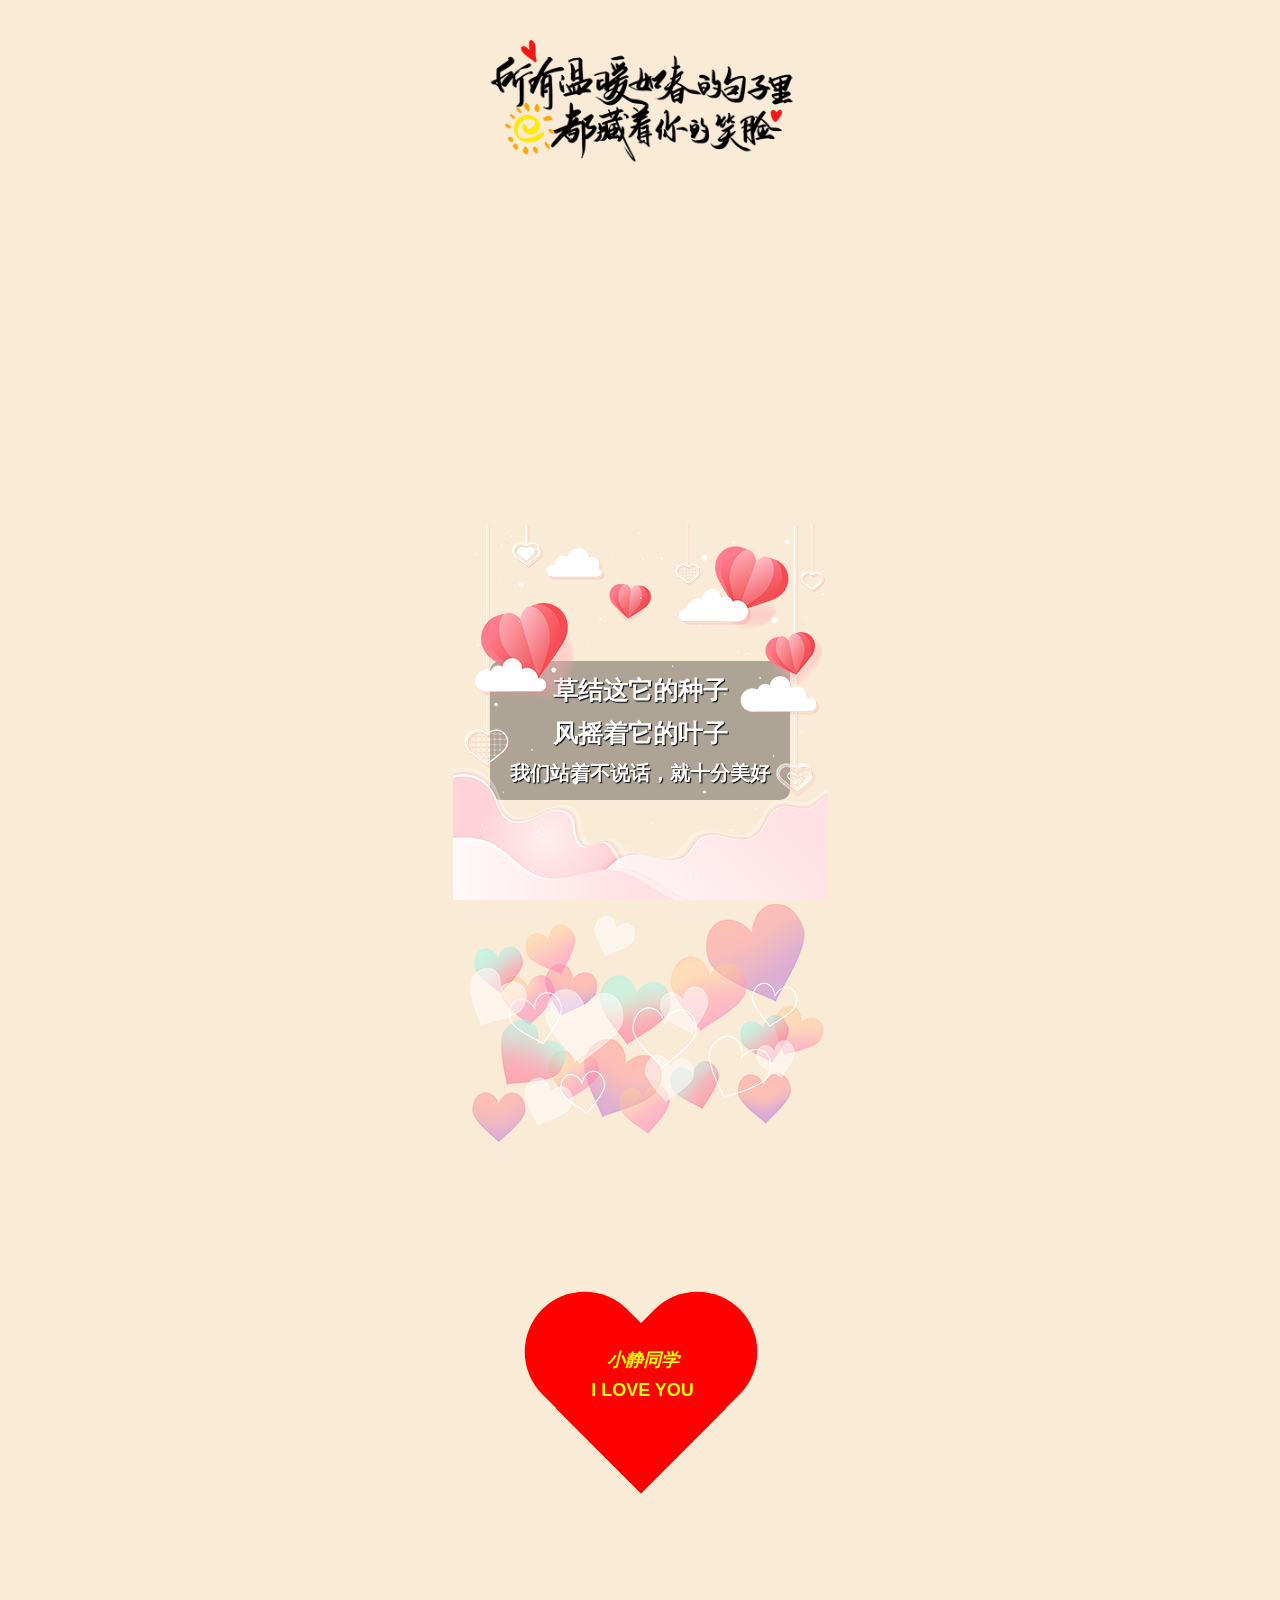
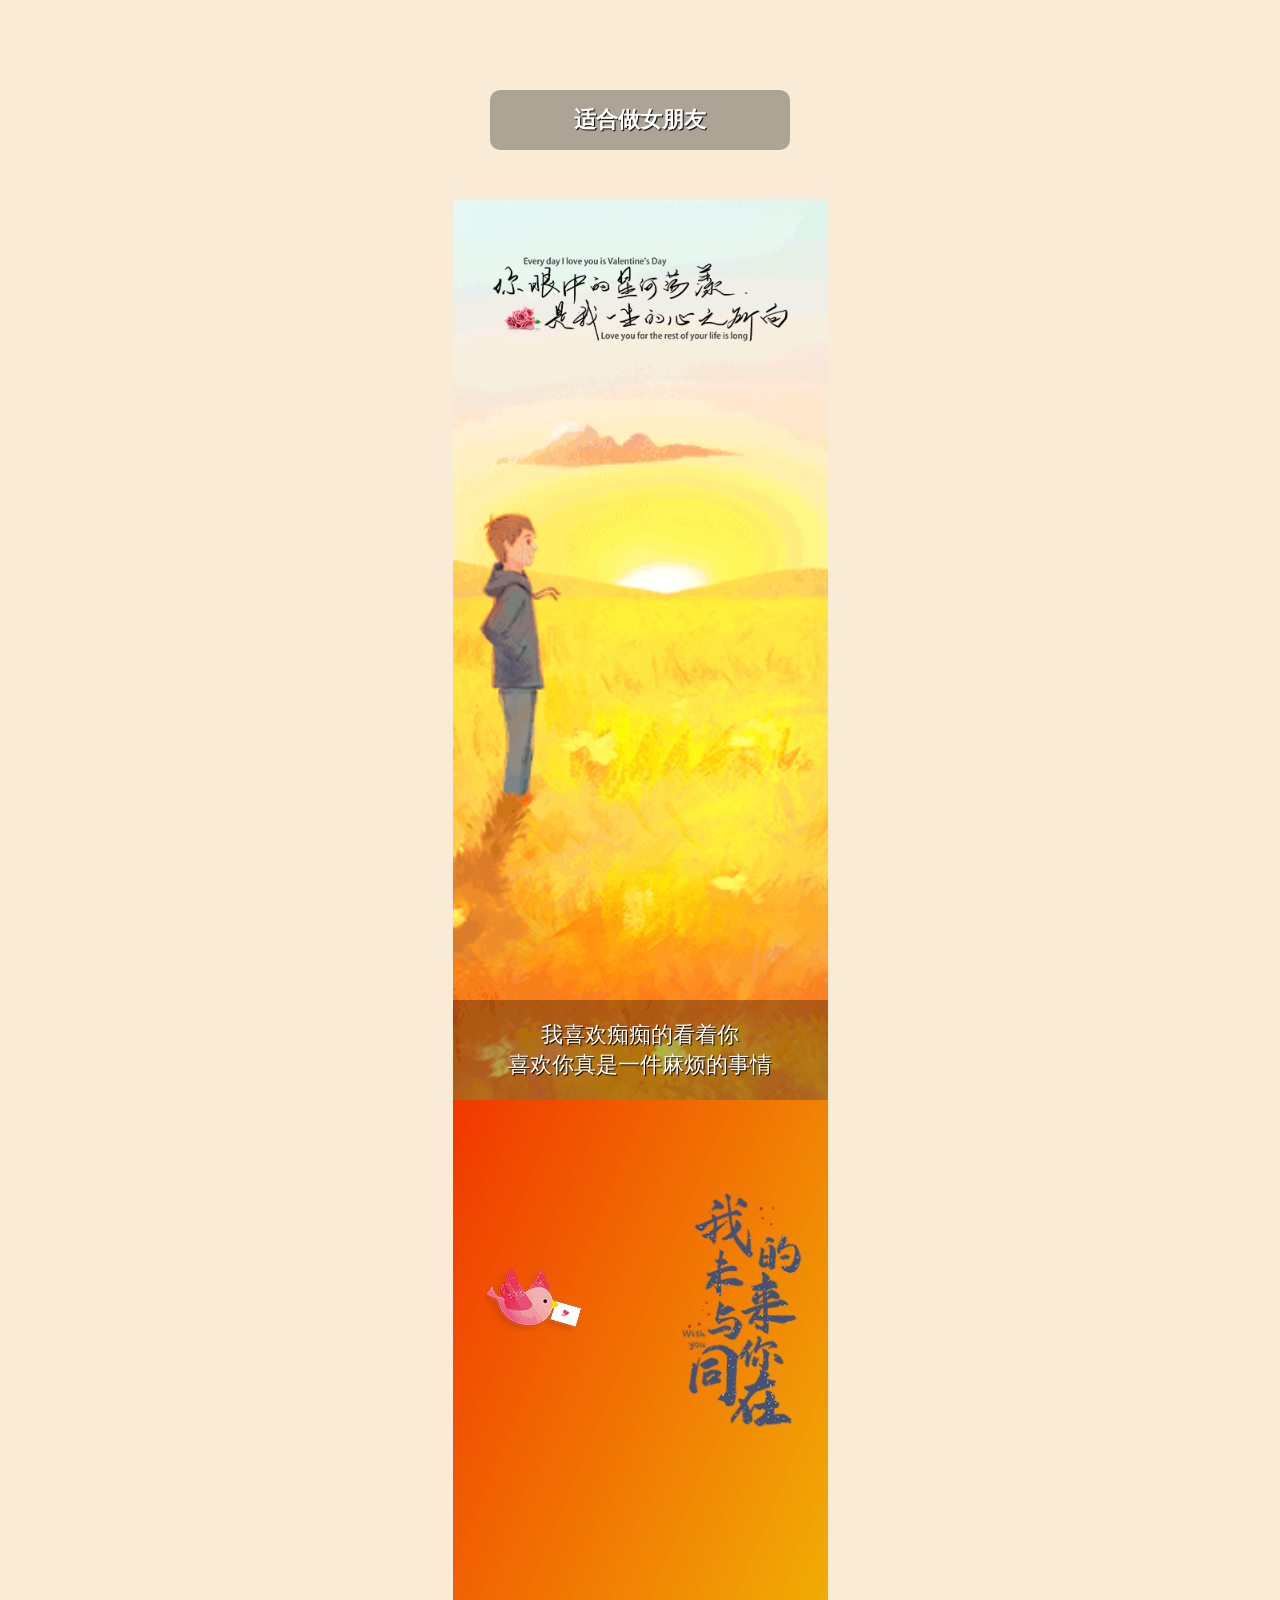
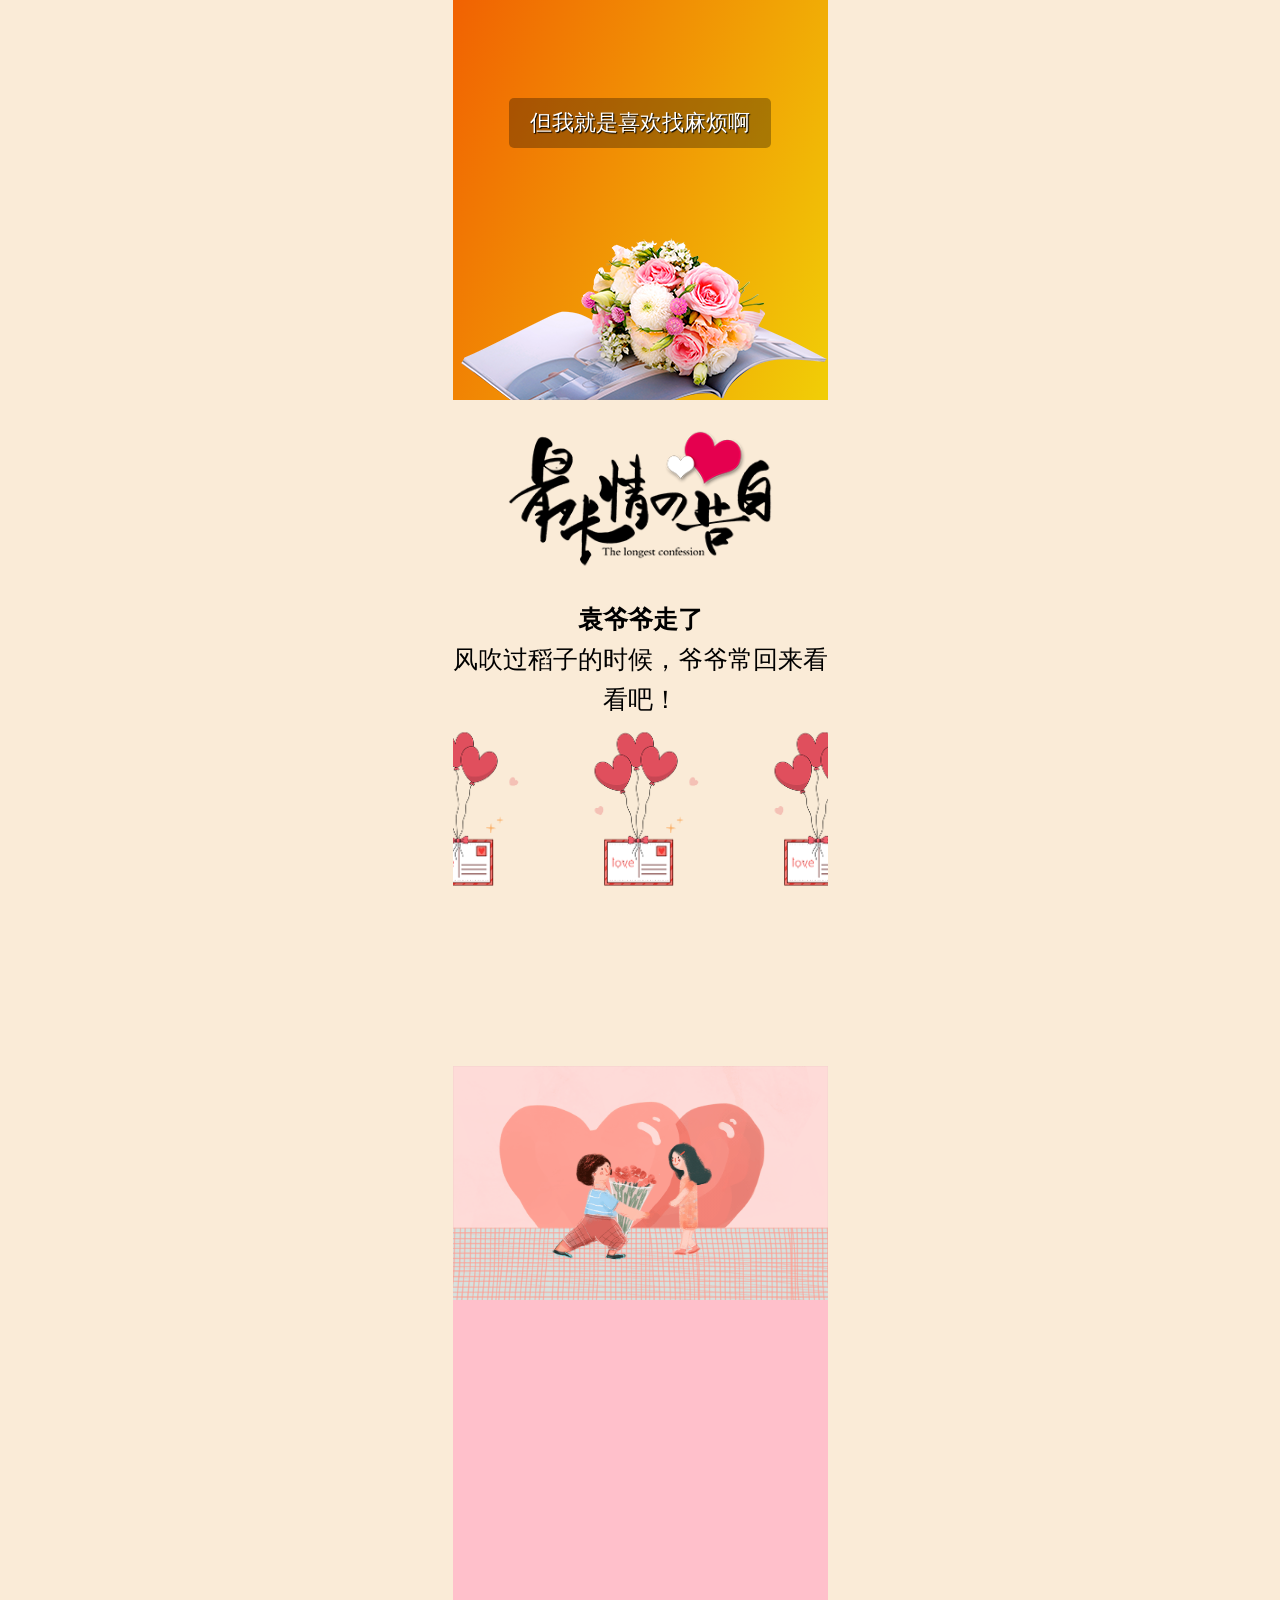
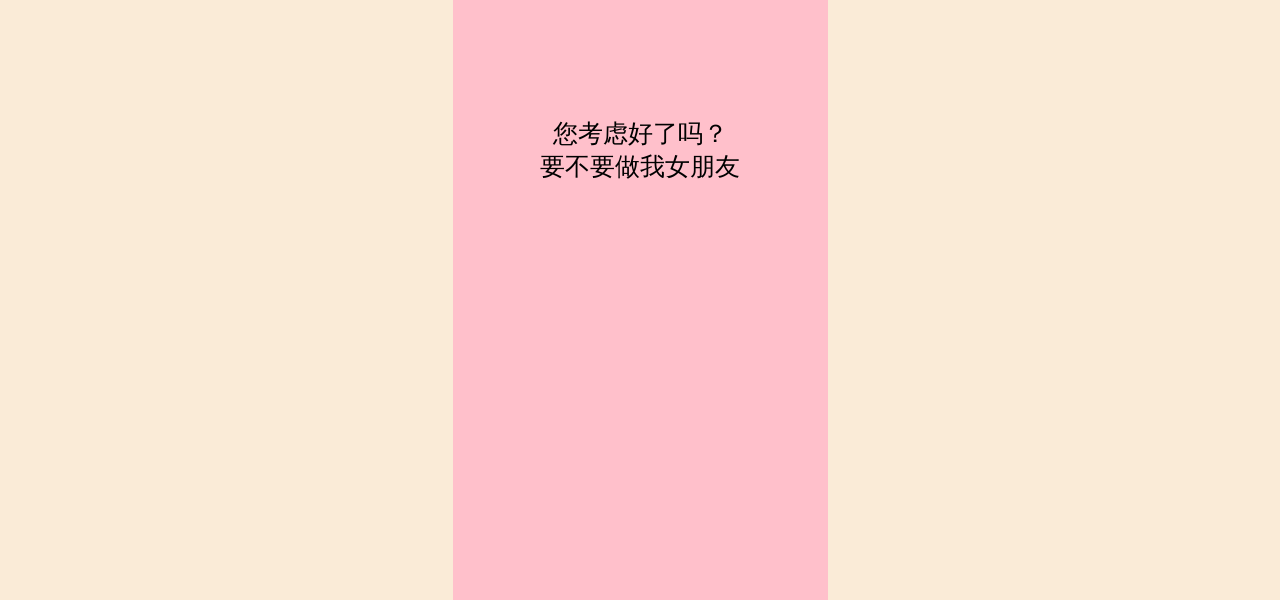
<file: index.html>
<!DOCTYPE html>
<html lang="en">

<head>
    <meta charset="UTF-8">
    <meta name="viewport" content="width=device-width, initial-scale=1.0">
    <title>爱的感觉</title>
    <link rel="stylesheet" href="css/love.css">
    <link rel="stylesheet" href="css/flash.css">
</head>

<body>
    <div class="wrap">
        <div class="one">
            <div class="xiao flash"></div>
            <h1 class="flash">
                <strong class="flash">草结这它的种子</strong>
				<strong class="flash">风摇着它的叶子</strong>
                <span class="flash">我们站着不说话，就十分美好</span>
            </h1>
            <div class="bottom flash"></div>
        </div>
        <div class='two'>
            <div class="top flash"></div>
            <div class="xin flash">
                <h2>
                    <p class="flash"><em>小静同学</em></p>
                    <p class="en flash">I LOVE YOU</p>
                </h2>
            </div>
            <h1 class="flash">
                适合做女朋友
            </h1>
        </div>
        <div class="three flash">
            <div class="eye flash"></div>
            <div class="Textbottom">
                <p class="flash">我喜欢痴痴的看着你</p>
                <p class="flash">喜欢你真是一件麻烦的事情</p>
            </div>
        </div>
        <div class="four">
            <div class="me flash"></div>
            <div class="brid  flash"></div>
            <div class="text2 flash">
                但我就是喜欢找麻烦啊
            </div>
            <div class="flower flash"></div>
        </div>
        <div class="five">
            <div class="lover flash">

            </div>
            <div class="text">
                <strong class="flash">
                    袁爷爷走了
                </strong>
                <span class="flash">
                    风吹过稻子的时候，爷爷常回来看看吧！
                </span>
            </div>
            <div class="qiu flash">

            </div>
        </div>
        <div class="six">
            <p class="flash">
                您考虑好了吗？
            </p>
            <p class="flash">要不要做我女朋友</p>
        </div>
    </div>

<script>


// 程序员的世界中，重复两次及两次以上的事情不做！

 function loveShow(){
       var animateArray = ['inSmallUp','inDown','inUp','inRight','inLeft','fadeBigIn','inSmallDown','heart'];
    //    声明了一个数组
    console.log(animateArray[9])
       var documentClientHeight = document.documentElement.clientHeight;
       var flash = document.getElementsByClassName('flash')
    //    console.log(flash.length)
       var n=0;
       for(var index = 0;index < flash.length; index++){
           var el = flash[index];
           var elClinentTop  = el.getBoundingClientRect().top;
           if(documentClientHeight >= elClinentTop){
            //   你想要的操作
              el.classList.add(animateArray[n])
              el.style['animation-delay']=n * 100 + "ms";
           }else{
              el.classList.remove(animateArray[n])
           }
           console.log(n)
           n++;
           if(n>=animateArray.length - 1){
                n = 0;
           }

       }
  }

  loveShow()

  window.addEventListener('scroll',loveShow)
</script>
</body>

</html>
</file>
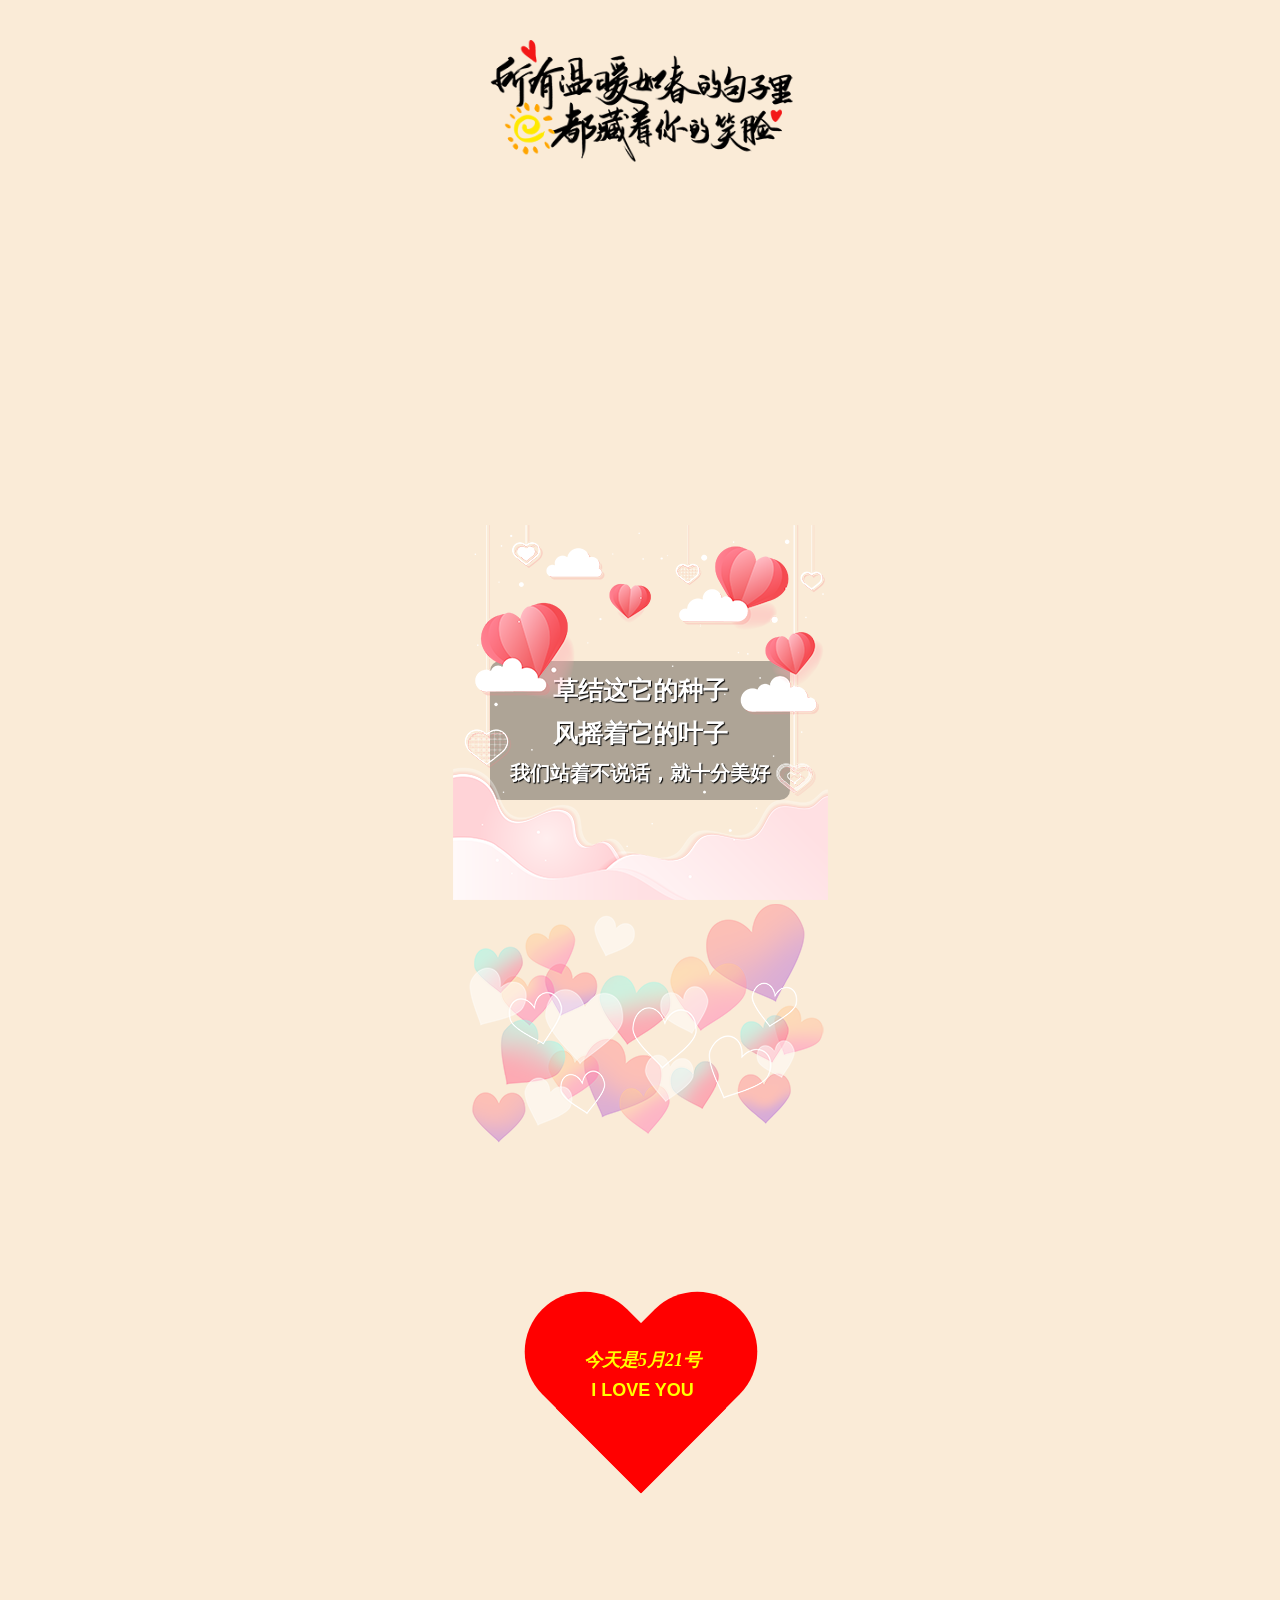
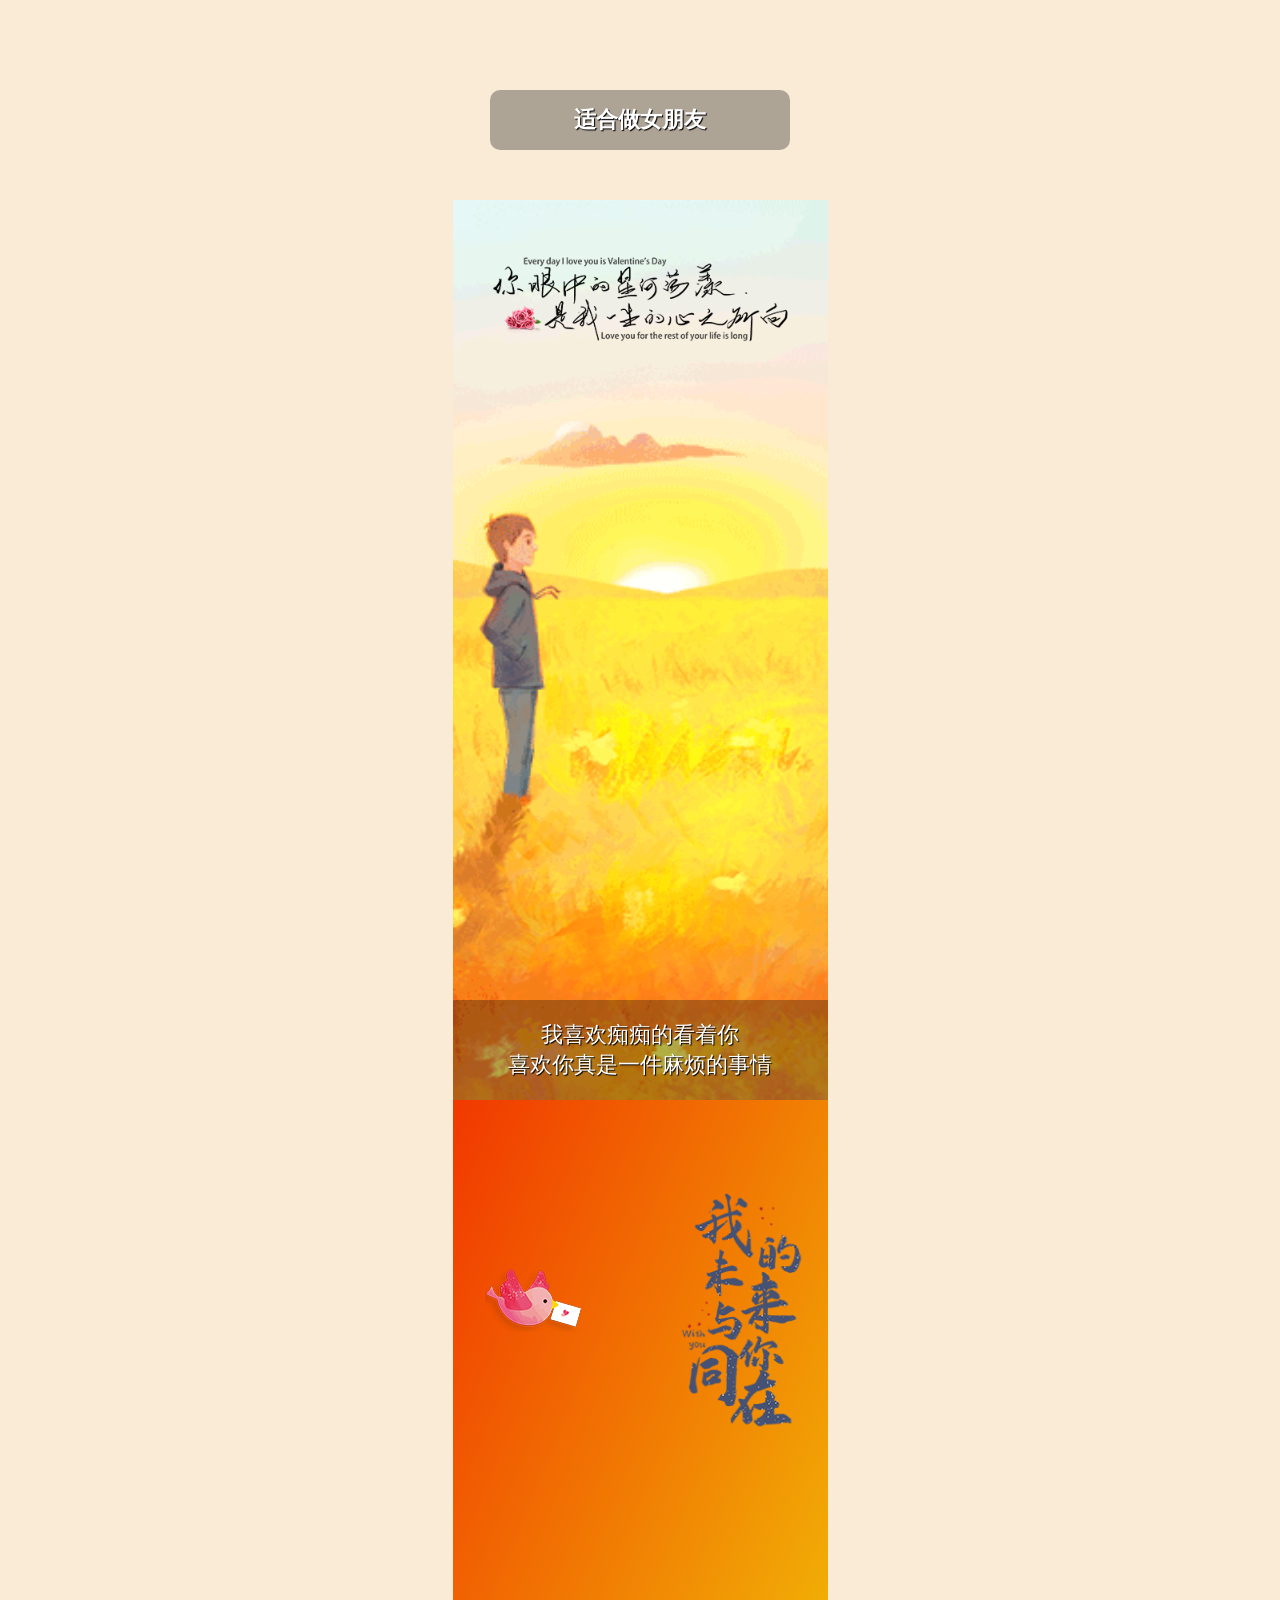
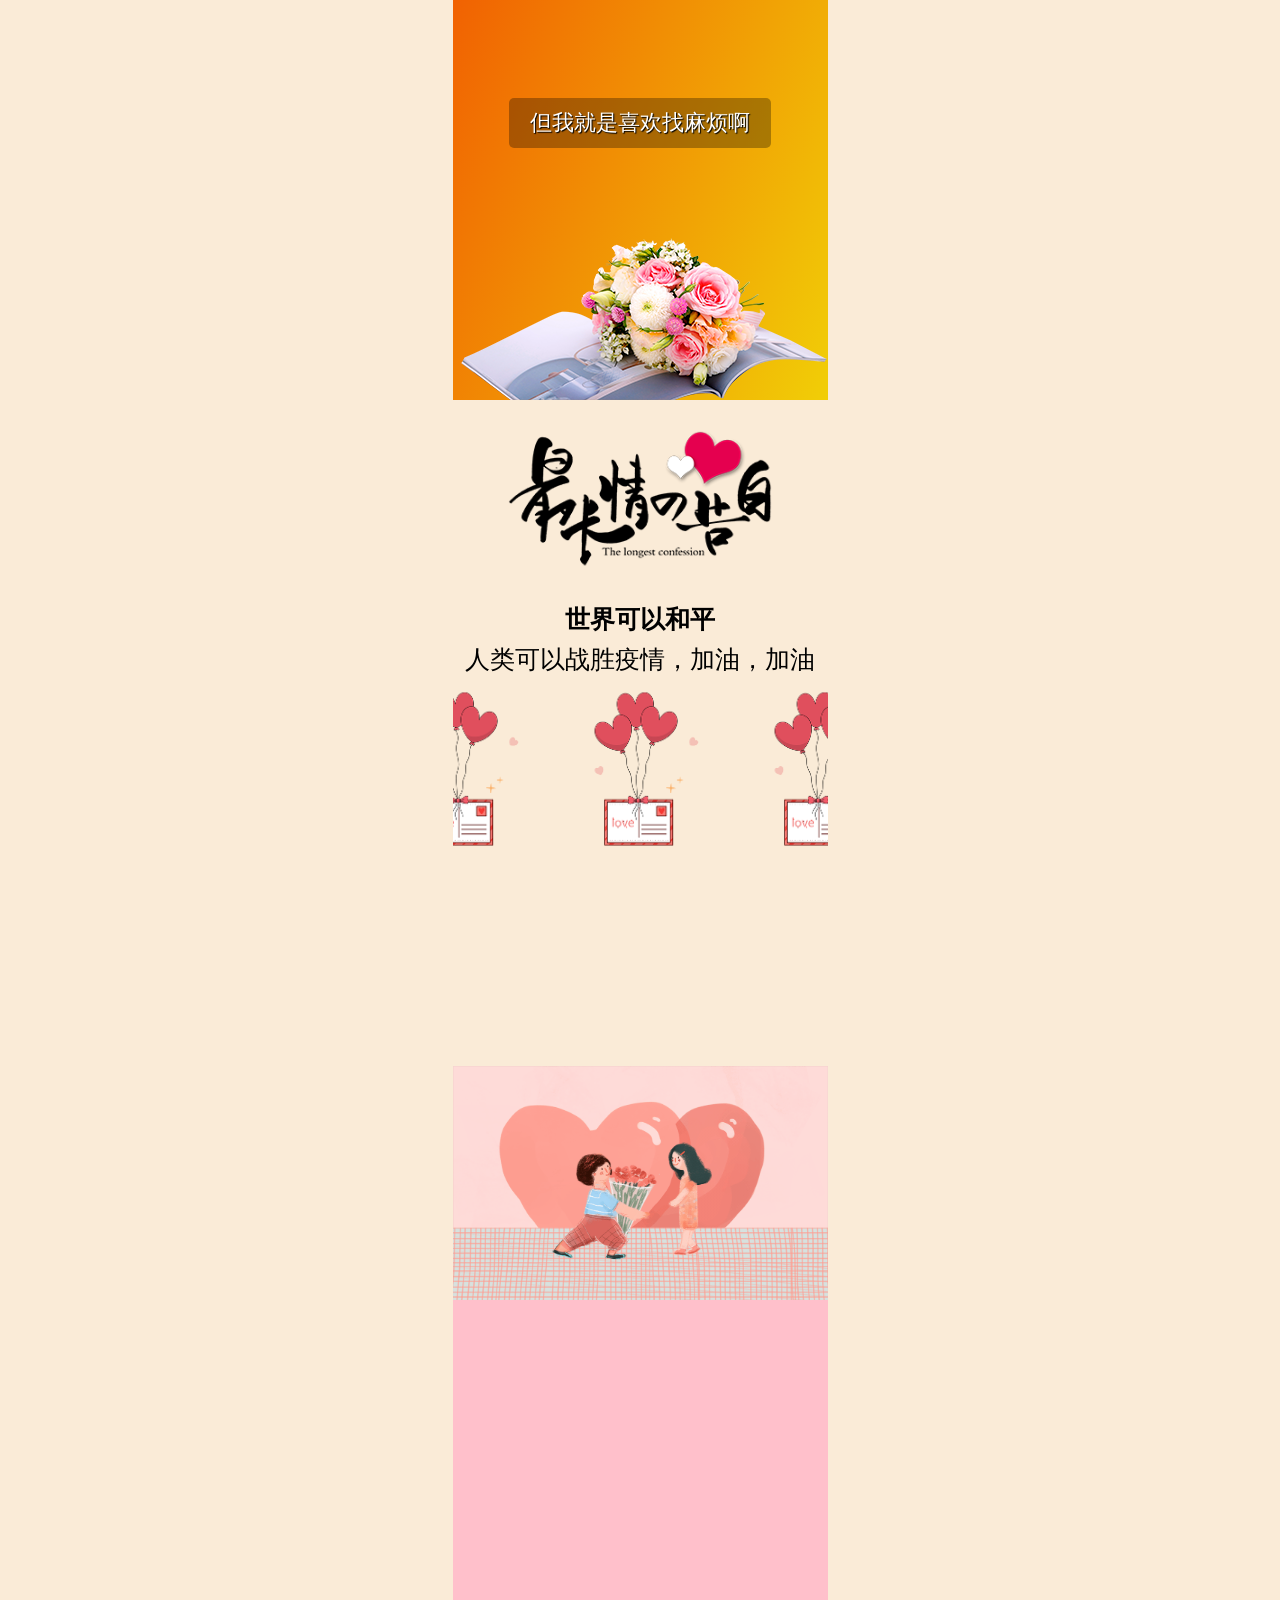
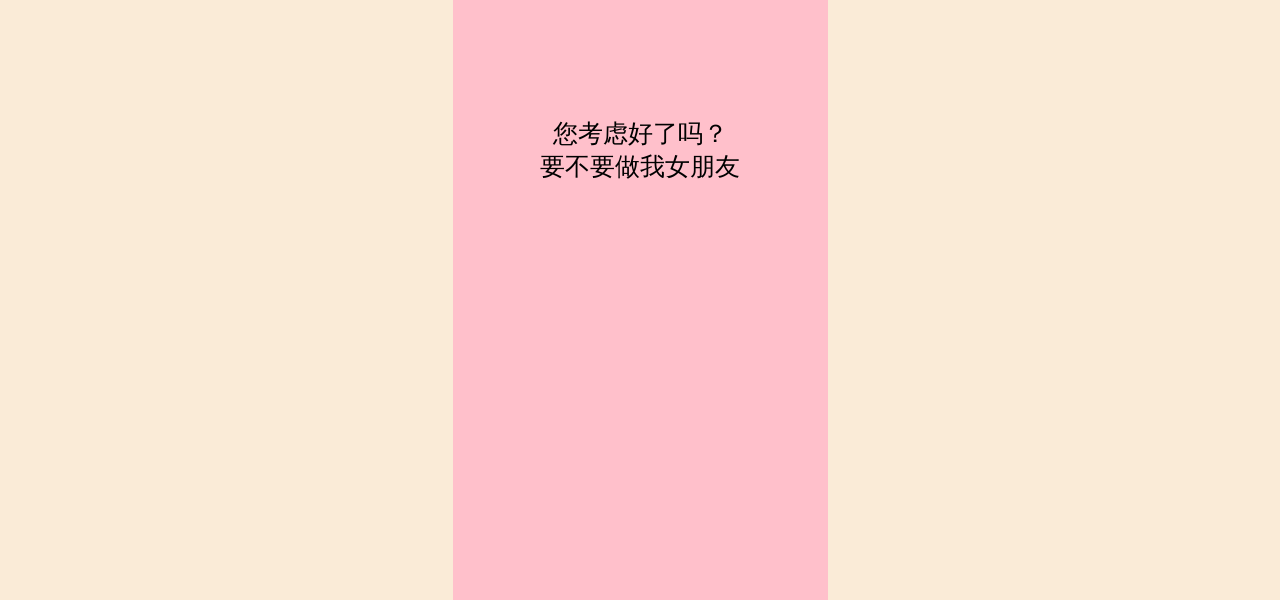
<file: love.html>
<!DOCTYPE html>
<html lang="en">

<head>
    <meta charset="UTF-8">
    <meta name="viewport" content="width=device-width, initial-scale=1.0">
    <title>爱的感觉</title>
    <link rel="stylesheet" href="css/love.css">
    <link rel="stylesheet" href="css/flash.css">
</head>

<body>
    <div class="wrap">
        <div class="one">
            <div class="xiao flash"></div>
            <h1 class="flash">
                <strong class="flash">草结这它的种子</strong>
				<strong class="flash">风摇着它的叶子</strong>
                <span class="flash">我们站着不说话，就十分美好</span>
            </h1>
            <div class="bottom flash"></div>
        </div>
        <div class='two'>
            <div class="top flash"></div>
            <div class="xin flash">
                <h2>
                    <p class="flash"><em>今天是5月21号</em></p>
                    <p class="en flash">I LOVE YOU</p>
                </h2>
            </div>
            <h1 class="flash">
                适合做女朋友
            </h1>
        </div>
        <div class="three flash">
            <div class="eye flash"></div>
            <div class="Textbottom">
                <p class="flash">我喜欢痴痴的看着你</p>
                <p class="flash">喜欢你真是一件麻烦的事情</p>
            </div>
        </div>
        <div class="four">
            <div class="me flash"></div>
            <div class="brid  flash"></div>
            <div class="text2 flash">
                但我就是喜欢找麻烦啊
            </div>
            <div class="flower flash"></div>
        </div>
        <div class="five">
            <div class="lover flash">

            </div>
            <div class="text">
                <strong class="flash">
                    世界可以和平
                </strong>
                <span class="flash">
                    人类可以战胜疫情，加油，加油
                </span>
            </div>
            <div class="qiu flash">

            </div>
        </div>
        <div class="six">
            <p class="flash">
                您考虑好了吗？
            </p>
            <p class="flash">要不要做我女朋友</p>
        </div>
    </div>

<script>


// 程序员的世界中，重复两次及两次以上的事情不做！

 function loveShow(){
       var animateArray = ['inSmallUp','inDown','inUp','inRight','inLeft','fadeBigIn','inSmallDown','heart'];
    //    声明了一个数组
    console.log(animateArray[9])
       var documentClientHeight = document.documentElement.clientHeight;
       var flash = document.getElementsByClassName('flash')
    //    console.log(flash.length)
       var n=0;
       for(var index = 0;index < flash.length; index++){
           var el = flash[index];
           var elClinentTop  = el.getBoundingClientRect().top;
           if(documentClientHeight >= elClinentTop){
            //   你想要的操作
              el.classList.add(animateArray[n])
              el.style['animation-delay']=n * 100 + "ms";
           }else{
              el.classList.remove(animateArray[n])
           }
           console.log(n)
           n++;
           if(n>=animateArray.length - 1){
                n = 0;
           }

       }
  }

  loveShow()

  window.addEventListener('scroll',loveShow)
</script>
</body>

</html>
</file>
<file: css/love.css>
*{
    margin:0;
    padding:0;
}

body{
   background: antiquewhite;
   font-size: 13px;
}

.wrap{
    width:100%;
    max-width: 375px;
    min-width: 320px;
    overflow: hidden;
    margin:0 auto
}

.one{
    height:100vh;
    position: relative;
}


.bottom{
    height:100vh;
    background:url(../images/22.png) no-repeat center bottom;
    background-size: 100%;
    position: absolute;
    width:100%;
    left:0;
    right:0;
    bottom:0;
}

.one .xiao{
    background: url(../images/8.png) no-repeat center 40px;
    background-size: 90%;
    height:250px;
}

.one h1{
    display: flex;
    flex-direction: column;
    font-size: 20px;
    text-align: center;
    background:rgba(0,0,0,.3);
    width:80%;
    position: absolute;
    left:10%; 
    padding:13px 0;
    border-radius: 10px;;
    color:#fff;
    bottom:100px;
    text-shadow: 1px 1px 1px #000;
}

.one h1 strong{
    display: block;
    margin-bottom: 10px;
    font-size: 25px;
}

.two{
    height:100vh;
    display: flex;
    flex-direction: column;
    justify-content: center;
    position: relative;
}


.top{
    position: absolute;
    top:0;
    width:100%;
    height:50%;
    background:url(../images/19.png) top center no-repeat;
    background-size:100%;
}


.two h1{
    position: absolute;
    bottom:50px;
    width:80%;
    left:10%;
    font-size: 22px;
    text-shadow: 1px 1px 1px #000;
    text-align: center;
    background: rgba(0,0,0,.3);
    color:#fff;
    padding:15px 0;
    border-radius: 10px;
}

.xin{
    width:0px;
    height:0px;
    background:red;
    left:100px;
    top:-70px;
    position: relative;
}

.xin h2{
    position: absolute;
    z-index: 9;
    width:220px;
    top:65px;
    left:-20px;
    font-size: 18px;
    line-height: 30px;
    text-align: center;
    color:yellow;
}

.xin h2 .en{
    font-family: Verdana, Geneva, Tahoma, sans-serif;
}

.xin::before,
.xin::after{
    position: absolute;
    content:"";
    width:120px;
    height:200px;
    background: red;
    border-top-right-radius: 75px;
    border-top-left-radius: 75px;
}

.xin::before{
    transform: rotate(-45deg);
}

.xin::after{
    transform: rotate(45deg);
    left:56px;

}

.three{
    height:100vh;
    background: url(../images/28.gif) no-repeat center;
    background-size: cover;
    position: relative;
}

.three .eye{
   height:200px;
   background:url(../images/11.png) center no-repeat;
   background-size:80%;
}

.three .Textbottom{
    position: absolute;
    bottom:0;
    width:100%;
    padding:20px 0;
    text-align: center;
    color:#fff;
    font-size: 22px;
    line-height:30px;
    text-shadow: 1px 1px 1px #000;
    background:rgba(0,0,0,.3);
}


.four{
    height:100vh;
    background:linear-gradient(to top left,rgb(241, 206, 7),rgb(241, 56, 0));
    position: relative;
}

.four .me{
    position: absolute;
    top:10%;
    right:20px;
    height:250px;
    width:130px;
    overflow: hidden;
    background: url(../images/9.png) no-repeat  center;
    background-size:100%;
}

.four .brid{
    position: absolute;
    left:30px;
    top:150px;
    width:100px;
    height:100px;
    background:url(../images/16.png) no-repeat center;
    background-size: 100%;
}

.four .text2{
    width:70%;
    left:15%;
     bottom:28%;
    position: absolute;
    text-align: center;
    color:#fff;
    padding:10px 0;
    font-size: 22px;
    text-shadow: 1px 1px 1px #000;
    border-radius: 5px;
    background:rgba(0,0,0,.3)
}


.four .flower{
    height:100vh;
    background:url(../images/12.png) center bottom no-repeat;
    background-size: 100%;
}


.five{
    height:100vh;
    background:url(../images/33.gif) no-repeat bottom center;
    background-size: 100%;
}

.five .lover{
    height:200px;
    background:url(../images/4.png) center 30px no-repeat;
    background-size:90%;
}

.five .text{
    display: flex;
    flex-direction: column;
    text-align: center;
    font-size: 25px;
    line-height:40px;
}

.five .qiu{
    background:url(../images/23.png) center ;
    background-size: auto 100%;
    height:20%;
}

.six{
    background: pink;
    height:100vh;
    font-size: 25px;
    display: flex;
    flex-direction: column;
    text-align: center;
    justify-content: center;
}
</file>
<file: css/flash.css>
.flash{
    -webkit-animation-direction: 1s;
    animation-duration: 1s;
    /* 动画的播放时间 */
    -webkit-animation-fill-mode: both;
    animation-fill-mode: both;
    /* 根据播放次数决定是否返回或不返回 */
}
.flash.infinite{
    -webkit-animation-iteration-count: infinite;
    animation-iteration-count: infinite;
    /* 无限循环播放 */
}

@-webkit-keyframes inRight{
    0%{
       opacity: 0;
       /* 透明度为0 表示完全看不到 */
       -webkit-transform: translate3d(-100%,0,0);
       transform: translate3d(-100%,0,0);
    }
    100%{
       opacity: 1;
       /* 表示没有透明度，就是可以看到了 */
       -webkit-transform: translate3d(0,0,0);
       transform: translate3d(0,0,0);
    }
}

@keyframes inRight{
    0%{
       opacity: 0;
       /* 透明度为0 表示完全看不到 */
       -webkit-transform: translate3d(-100%,0,0);
       transform: translate3d(-100%,0,0);
    }
    100%{
       opacity: 1;
       /* 表示没有透明度，就是可以看到了 */
       -webkit-transform: translate3d(0,0,0);
       transform: translate3d(0,0,0);
    }
}

.inRight{
    -webkit-animation-name: inRight;
    animation-name: inRight;
    /* 动画名称 */
}

@-webkit-keyframes inLeft{
    from{ 
       opacity: 0; 
       -webkit-transform: translate3d(100%,0,0);
       transform: translate3d(100%,0,0);
    }
    to{
       opacity: 1;
       -webkit-transform: translate3d(0,0,0);
      transform: translate3d(0,0,0);
    }
}

@keyframes inLeft{
    from{ 
        opacity: 0; 
        -webkit-transform: translate3d(100%,0,0);
       transform: translate3d(100%,0,0);
     }
     to{
        opacity: 1;
        -webkit-transform: translate3d(0,0,0);
       transform: translate3d(0,0,0);
     }
}

.inLeft{
    -webkit-animation-name: inLeft;
    animation-name: inLeft;
}


@-webkit-keyframes fadeIn{
    from{
        opacity: 0;
    }
    to{
        opacity: 1;
    }
}

@keyframes fadeIn{
    from{
        opacity: 0;
    }
    to{
        opacity: 1;
    }
}
.fadeIn{
    -webkit-animation-name: fadeIn;
    animation-name: fadeIn;
}

@-webkit-keyframes fadeBigIn{
    0%{
        opacity: 0;
        -webkit-transform: scale(10);
    }
    50%{
        opacity: 1;
        -webkit-transform: scale(.1);
    }
    100%{
        opacity: 1;
        -webkit-transform: scale(1);
    }
}

@keyframes fadeBigIn{
    0%{
        opacity: 0;
        -webkit-transform: scale(10);
    }
    50%{
        opacity: 1;
        -webkit-transform: scale(.1);
    }
    100%{
        opacity: 1;
        -webkit-transform: scale(1);
    }
}

.fadeBigIn{
    -webkit-animation-name: fadeBigIn;
    animation-name: fadeBigIn;
}




@-webkit-keyframes heart{
    0%{
        -webkit-transform: scale(1);
        transform: scale(1);
    }
    50%{
        -webkit-transform: scale(1.1);
        transition: scale(1.1);
    }
    100%{
        -webkit-transform: scale(1);
        transform: scale(1);
    }
}

@keyframes heart{
    0%{
        -webkit-transform: scale(1);
        transform: scale(1);
    }
    50%{
        -webkit-transform: scale(1.1);
        transition: scale(1.1);
    }
    100%{
        -webkit-transform: scale(1);
        transform: scale(1);
    }
}

.heart{
    -webkit-animation-name: heart;
    animation-name: heart;
}

@-webkit-keyframes inDown{
    
    0%, 60%,75%,90%,to{
        -webkit-animation-timing-function: cubic-bezier(0.215, .61, 0.355, 1);
        animation-timing-function: cubic-bezier(0.215, .61, 0.355, 1);
    }

    0%{
        opacity: 0;
        -webkit-transform:translate3d(0,-3000px,0);
        transform:translate3d(0,-3000px,0) 
    }

    60%{
        opacity: 1;
        -webkit-transform:translate3d(0,25px,0);
        transform:translate3d(0,25px,0)
    }
   
    75%{
        -webkit-transform:translate3d(0,-10px,0);
        transform:translate3d(0,-10px,0)
    }

    90%{
        -webkit-transform:translate3d(0,5px,0);
        transform:translate3d(0,5px,0)
    }

    to{
        -webkit-transform:none;
        transform:none;
    }
}

@keyframes inDown{
  
    0%, 60%,75%,90%,to{
        -webkit-animation-timing-function: cubic-bezier(0.215, .61, 0.355, 1);
        animation-timing-function: cubic-bezier(0.215, .61, 0.355, 1);
    }

    0%{
        opacity: 0;
        -webkit-transform:translate3d(0,-3000px,0);
        transform:translate3d(0,-3000px,0) 
    }

    60%{
        opacity: 1;
        -webkit-transform:translate3d(0,25px,0);
        transform:translate3d(0,25px,0)
    }
   
    75%{
        -webkit-transform:translate3d(0,-10px,0);
        transform:translate3d(0,-10px,0)
    }

    90%{
        -webkit-transform:translate3d(0,5px,0);
        transform:translate3d(0,5px,0)
    }

    to{
        -webkit-transform:none;
        transform:none;
    }
}

.inDown{
    -webkit-animation-name: inDown;
    animation-name: inDown;
}


@-webkit-keyframes inSmallDown{
    from{
        opacity: 0;
        -webkit-transform: translate3d(0,-100%,0);
        transform: translate3d(0,-100%,0);
    }
    to{
        opacity: 1;
        -webkit-transform: translate3d(0,0,0);
        transform: translate3d(0,0,0);
    }
}

@keyframes inSmallDown{
    from{
        opacity: 0;
        -webkit-transform: translate3d(0,-100%,0);
        transform: translate3d(0,-100%,0);
    }
    to{
        opacity: 1;
        -webkit-transform: translate3d(0,0,0);
        transform: translate3d(0,0,0);
    }
}

.inSmallDown{
    -webkit-animation-name: inSmallDown;
    animation-name:inSmallDown
}



@-webkit-keyframes inUp{
    0%,60%,75%,90%,to{
        -webkit-animation-timing-function: ease-in-out;
        animation-timing-function: ease-in-out;
    }

    0%{
        opacity: 0;
        -webkit-transform:translate3d(0,3000px,0);
        transform:translate3d(0,3000px,0);
    }

    60%{
        opacity: 1;
        -webkit-transform:translate3d(0,-20px,0);
        transform:translate3d(0,-20px,0);
    }

    75%{
        -webkit-transform:translate3d(0,10px,0);
        transform:translate3d(0,10px,0);
    }

    90%{
        -webkit-transform:translate3d(0,-5px,0);
        transform:translate3d(0,-5px,0);
    }


    to{
        -webkit-transform:translateZ(0);
        transform:translateZ(0); 
    }

}

@keyframes inUp{
    0%,60%,75%,90%,to{
        -webkit-animation-timing-function: ease-in-out;
        animation-timing-function: ease-in-out;
    }

    0%{
        opacity: 0;
        -webkit-transform:translate3d(0,3000px,0);
        transform:translate3d(0,3000px,0);
    }

    60%{
        opacity: 1;
        -webkit-transform:translate3d(0,-20px,0);
        transform:translate3d(0,-20px,0);
    }

    75%{
        opacity: 0;
        -webkit-transform:translate3d(0,10px,0);
        transform:translate3d(0,10px,0);
    }

    90%{
        opacity: 1;
        -webkit-transform:translate3d(0,-5px,0);
        transform:translate3d(0,-5px,0);
    }
 

    to{
        -webkit-transform:translateZ(0);
        transform:translateZ(0); 
    }

}

.inUp{
    -webkit-animation-name:inUp;
    animation-name:inUp;
}


@-webkit-keyframes inSmallUp{
    from{
        opacity: 0;
        -webkit-transform: translate3d(0,100%,0);
        transform:translate3d(0,100%,0);
    }
    to{
        opacity: 1;
        -webkit-transform: translate3d(0,0,0);
        transform:translate3d(0,0,0);
    }
}

@keyframes inSmallUp{
    from{
        opacity: 0;
        -webkit-transform: translate3d(0,100%,0);
        transform:translate3d(0,100%,0);
    }
    to{
        opacity: 1;
        -webkit-transform: translate3d(0,0,0);
        transform:translate3d(0,0,0);
    }
}

.inSmallUp{
    -webkit-animation-name: inSmallUp;
    animation-name: inSmallUp;
}
</file>
